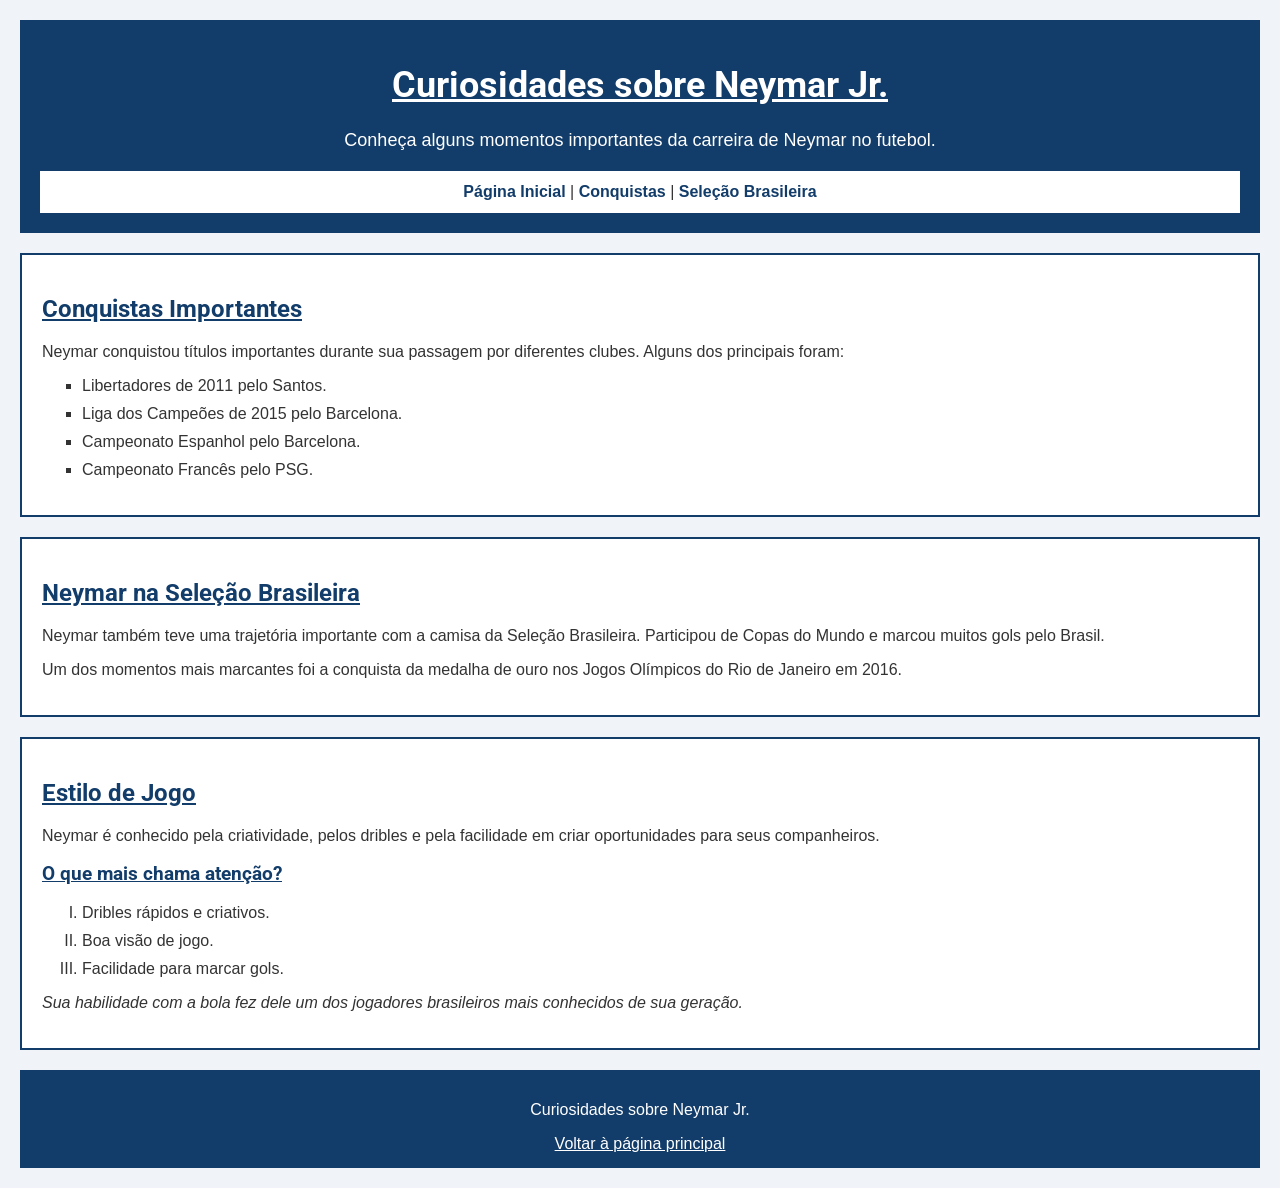
<file: curiosidades.html>
<!DOCTYPE html>
<html lang="pt-BR">

<head>
    <meta charset="UTF-8">
    <meta name="viewport" content="width=device-width, initial-scale=1.0">
    <title>Curiosidades sobre Neymar Jr.</title>
    <link rel="icon" href="bola.png">

    <!-- Ligação com o CSS -->
    <link rel="stylesheet" href="style.css">

    <!-- Fonte do Google Fonts -->
    <link rel="preconnect" href="https://fonts.googleapis.com">
    <link rel="preconnect" href="https://fonts.gstatic.com" crossorigin>
    <link href="https://fonts.googleapis.com/css2?family=Roboto:wght@400;700&display=swap" rel="stylesheet">
</head>

<body>

<!-- Cabeçalho -->
<header>
    <h1 id="titulo">Curiosidades sobre Neymar Jr.</h1>

    <p class="introducao">
        Conheça alguns momentos importantes
        da carreira de Neymar no futebol.
    </p>

    <!-- Menu -->
    <nav>
        <a href="index.html">Página Inicial</a> |
        <a href="#conquistas">Conquistas</a> |
        <a href="#selecao">Seleção Brasileira</a>
    </nav>
</header>

<main>

    <!-- Conquistas -->
    <section id="conquistas">
        <h2>Conquistas Importantes</h2>

        <p>
            Neymar conquistou títulos importantes
            durante sua passagem por diferentes clubes.
            Alguns dos principais foram:
        </p>

        <ul>
            <li>Libertadores de 2011 pelo Santos.</li>
            <li>Liga dos Campeões de 2015 pelo Barcelona.</li>
            <li>Campeonato Espanhol pelo Barcelona.</li>
            <li>Campeonato Francês pelo PSG.</li>
        </ul>
    </section>

    <!-- Seleção Brasileira -->
    <section id="selecao">
        <h2>Neymar na Seleção Brasileira</h2>

        <p>
            Neymar também teve uma trajetória importante
            com a camisa da Seleção Brasileira.
            Participou de Copas do Mundo e marcou
            muitos gols pelo Brasil.
        </p>

        <p>
            Um dos momentos mais marcantes foi a
            conquista da medalha de ouro nos
            Jogos Olímpicos do Rio de Janeiro em 2016.
        </p>
    </section>

    <!-- Estilo de jogo -->
    <section>
        <h2>Estilo de Jogo</h2>

        <p>
            Neymar é conhecido pela criatividade,
            pelos dribles e pela facilidade em
            criar oportunidades para seus companheiros.
        </p>

        <h3>O que mais chama atenção?</h3>

        <ol>
            <li>Dribles rápidos e criativos.</li>
            <li>Boa visão de jogo.</li>
            <li>Facilidade para marcar gols.</li>
        </ol>

        <p>
            <i>
                Sua habilidade com a bola fez dele
                um dos jogadores brasileiros mais
                conhecidos de sua geração.
            </i>
        </p>
    </section>

</main>

<!-- Rodapé -->
<footer>
    <p>Curiosidades sobre Neymar Jr.</p>

    <a href="index.html">Voltar à página principal</a>
</footer>

</body>
</html>
</file>
<file: style.css>
/* Estilo geral */
body {
    background-color: #f0f4f8;
    color: #333333;
    font-family: Arial, sans-serif;
    margin: 20px;
}

/* Cabeçalho */
header {
    background-color: #123c69;
    padding: 20px;
    text-align: center;
}

/* Título principal - seletor de ID */
#titulo {
    color: white;
    font-family: "Roboto", sans-serif;
    font-size: 36px;
    text-align: center;
    text-decoration: underline;
}

/* Parágrafo de apresentação - seletor de classe */
.introducao {
    color: white;
    font-size: 18px;
    text-align: center;
}

/* Menu */
nav {
    background-color: white;
    padding: 12px;
    margin-top: 20px;
    text-align: center;
}

/* Links do menu */
nav a {
    color: #123c69;
    font-weight: bold;
    text-decoration: none;
}

/* Agrupamento de títulos */
h2, h3 {
    color: #123c69;
    font-family: "Roboto", sans-serif;
    text-decoration: underline;
}

/* Parágrafos - seletor de tag */
p {
    font-size: 16px;
}

/* Seções com Box Model */
section {
    background-color: white;
    margin-top: 20px;
    margin-bottom: 20px;
    padding: 20px;
    border-width: 2px;
    border-style: solid;
    border-color: #123c69;
}

/* Borda da imagem */
.foto {
    border-width: 3px;
    border-style: solid;
    border-color: #d4a017;
    padding: 5px;
}

/* Estilo das listas */
ul {
    list-style-type: square;
}

ol {
    list-style-type: upper-roman;
}

li {
    margin-bottom: 10px;
    font-size: 16px;
}

/* Links */
a {
    color: #0056b3;
}

/* Efeito hover - extra opcional */
a:hover {
    color: #d4a017;
    text-decoration: underline;
}

/* Rodapé */
footer {
    background-color: #123c69;
    color: white;
    padding: 15px;
    text-align: center;
    margin-top: 20px;
}

footer a {
    color: white;
}
</file>
